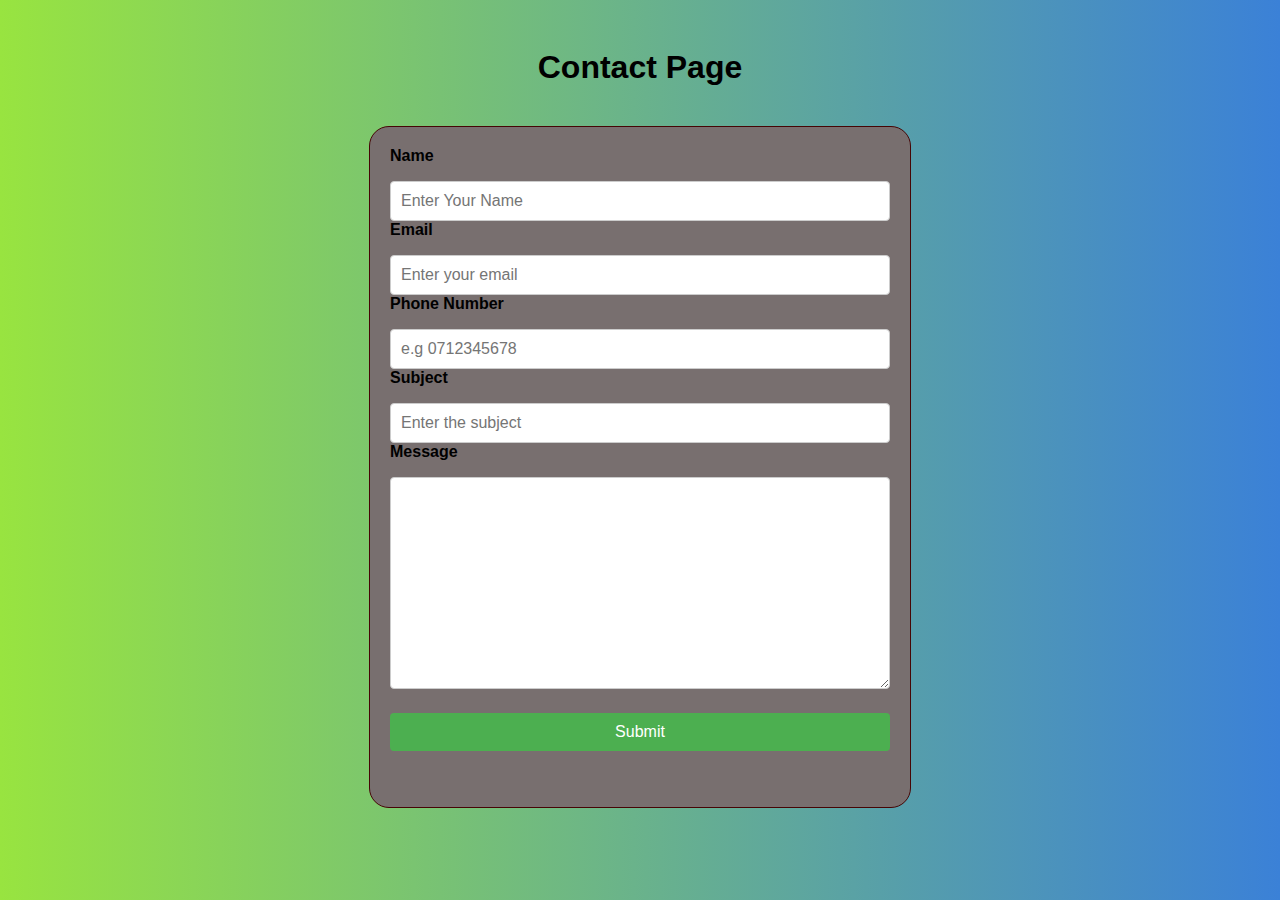
<file: contact.html>
<!DOCTYPE html>
<html lang="en">

<head>
    <meta charset="UTF-8">
    <meta http-equiv="X-UA-Compatible" content="IE=edge">
    <meta name="viewport" content="width=device-width, initial-scale=1.0">
    <title>Contact Page</title>
    <link rel="stylesheet" href="./contact.css">
</head>

<body>
    <h1>Contact Page</h1>
    <form action="">
        <label for="name">Name</label>
        <input type="text" name="name" id="name" placeholder="Enter Your Name">
        <label for="email">Email</label>
        <input type="email" name="email" id="email" placeholder="Enter your email">
        <label for="phone">Phone Number</label>
        <input type="tel" name="phone" id="phone" placeholder="e.g 0712345678">
        <label for="subject">Subject</label>
        <input type="text" name="subject" id="subject" placeholder="Enter the subject">
        <label for="message">Message</label>
        <textarea name="message" id="message" cols="30" rows="10"></textarea>
        <input type="submit" value="Submit">
    </form>
</body>

</html>
</file>
<file: contact.css>
body {
    font-family: Arial, Helvetica, sans-serif;
    padding: 20px;
    background-image: linear-gradient(to left, rgb(59, 129, 215), rgb(152, 228, 64));
}

h1 {
    text-align: center;
    margin-bottom: 40px;
}

form {
    max-width: 500px;
    height: 40rem;
    background-color: rgb(120, 111, 111);
    margin: 0 auto;
    padding: 20px;
    border: 1px solid #460505;
    border-radius: 20px;
}

input,
textarea {
    width: 100%;
    padding: 10px;
    margin-top: 8px;
    border: 1px solid #CCC;
    border-radius: 4px;
    font-size: 16px;
    box-sizing: border-box;
}

input[type="submit"] {
    background-color: #4CAF50;
    color: white;
    padding: 10px 20px;
    border: none;
    border-radius: 4px;
    float: right;
    margin-top: 20px;
}

label {
    font-weight: bolder;
    display: block;
    margin-bottom: 8px;
}
</file>
